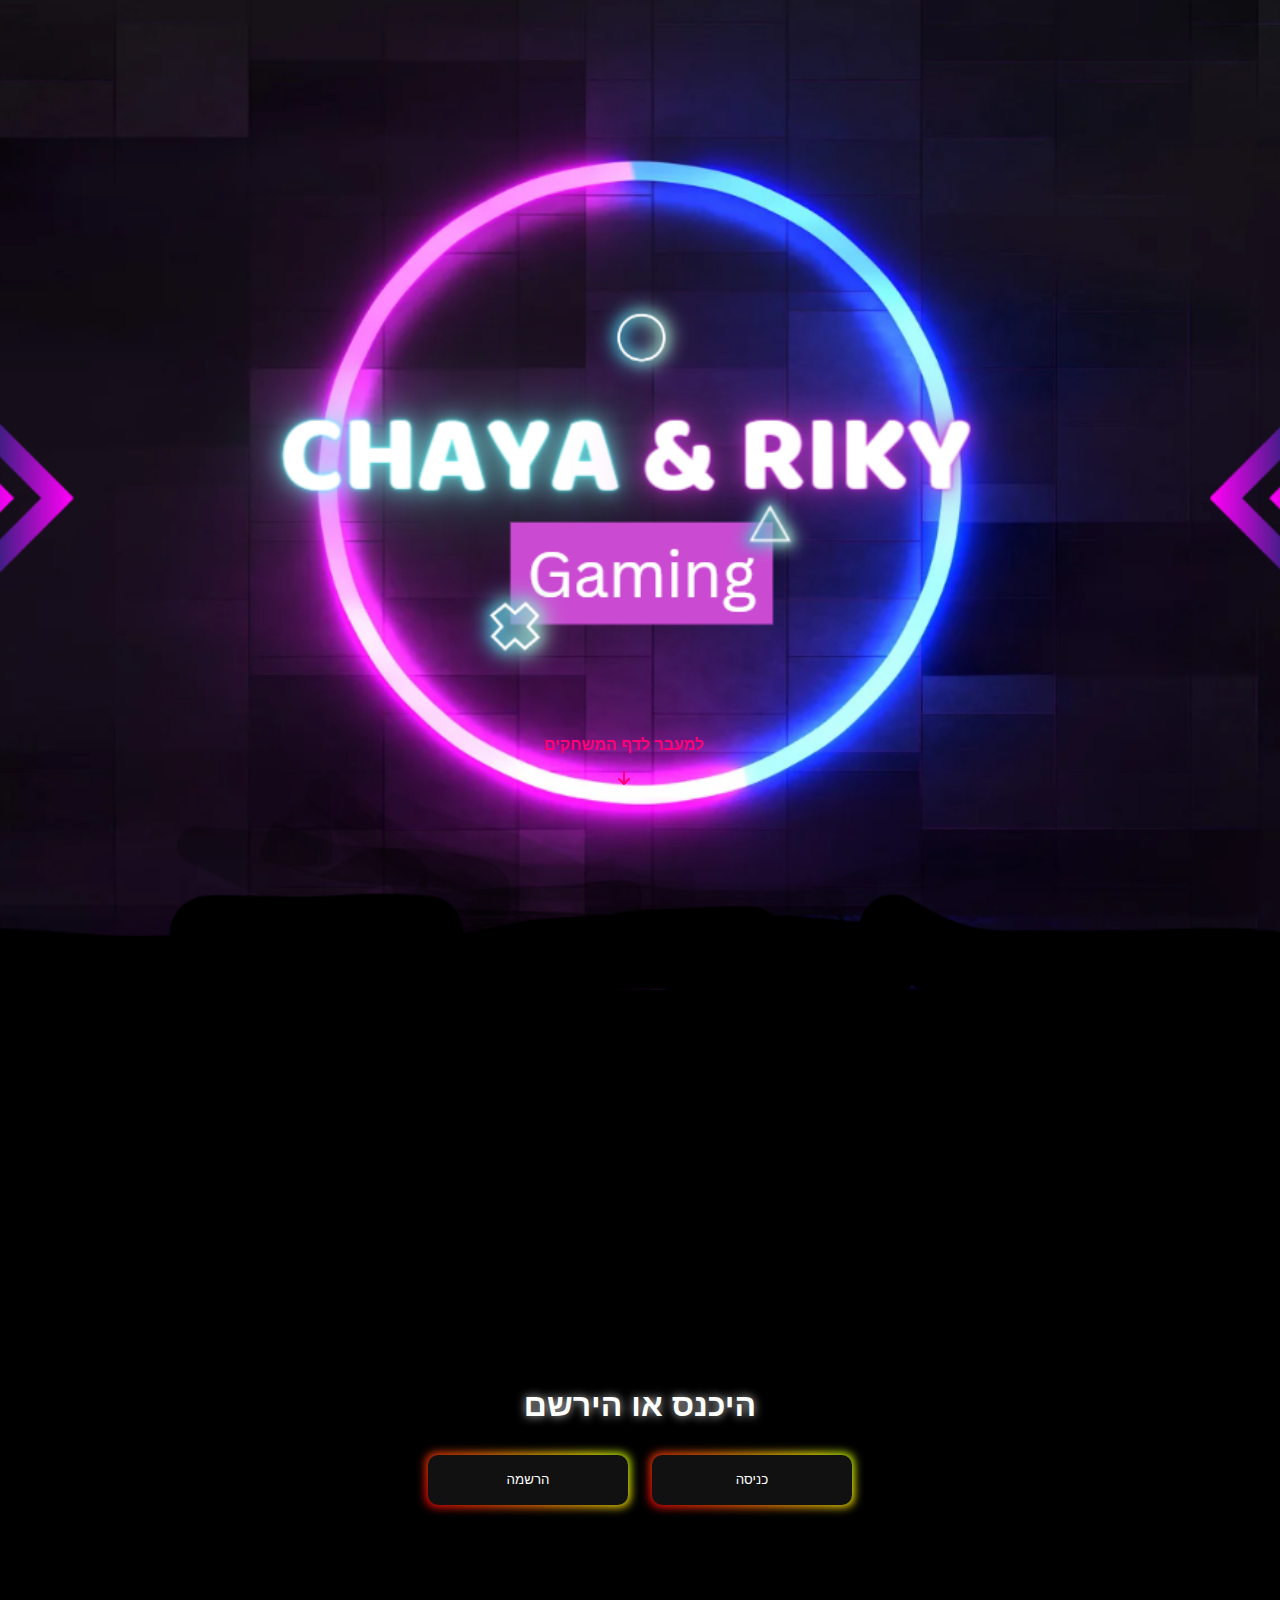
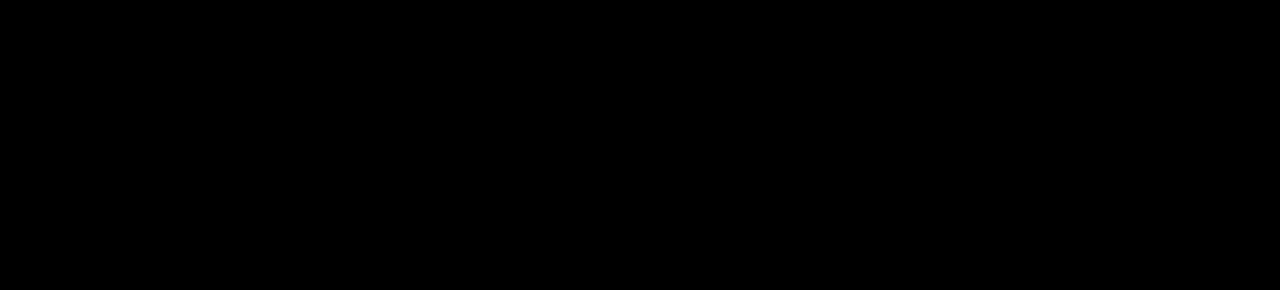
<file: index.html>
<!DOCTYPE html>
<html lang="en">
<head>
    <meta charset="UTF-8">
    <meta name="viewport" content="width=device-width, initial-scale=1.0">
    <script src="./scripts/index.js" defer></script>
    <title>gaming - דף הבית</title>
    <link rel="stylesheet" href="./style/style.css">
    <link rel="icon" href="./images/logo1.png">


</head>
<body class="bodyIndex">
    <div class="imageOpen ">
    <div class="jump">
        <p>למעבר לדף המשחקים</p>
        <p><svg xmlns="../fonts/arrow-down-solid.svg" height="1em" viewBox="0 0 384 512"><!--! Font Awesome Free 6.4.2 by @fontawesome - https://fontawesome.com License - https://fontawesome.com/license (Commercial License) Copyright 2023 Fonticons, Inc. --><path d="M169.4 470.6c12.5 12.5 32.8 12.5 45.3 0l160-160c12.5-12.5 12.5-32.8 0-45.3s-32.8-12.5-45.3 0L224 370.8 224 64c0-17.7-14.3-32-32-32s-32 14.3-32 32l0 306.7L54.6 265.4c-12.5-12.5-32.8-12.5-45.3 0s-12.5 32.8 0 45.3l160 160z"/></svg></p></div>
    </div>
    <div class=" regOrSign">
    <div id="reg">
        <h1 class="had">היכנס או הירשם</h1>
        <button class="SignIn glow-on-hover button">הרשמה</button>
        <button class="register glow-on-hover button" >כניסה</button>

    </div>
   </div>



</body>
</html>
</file>
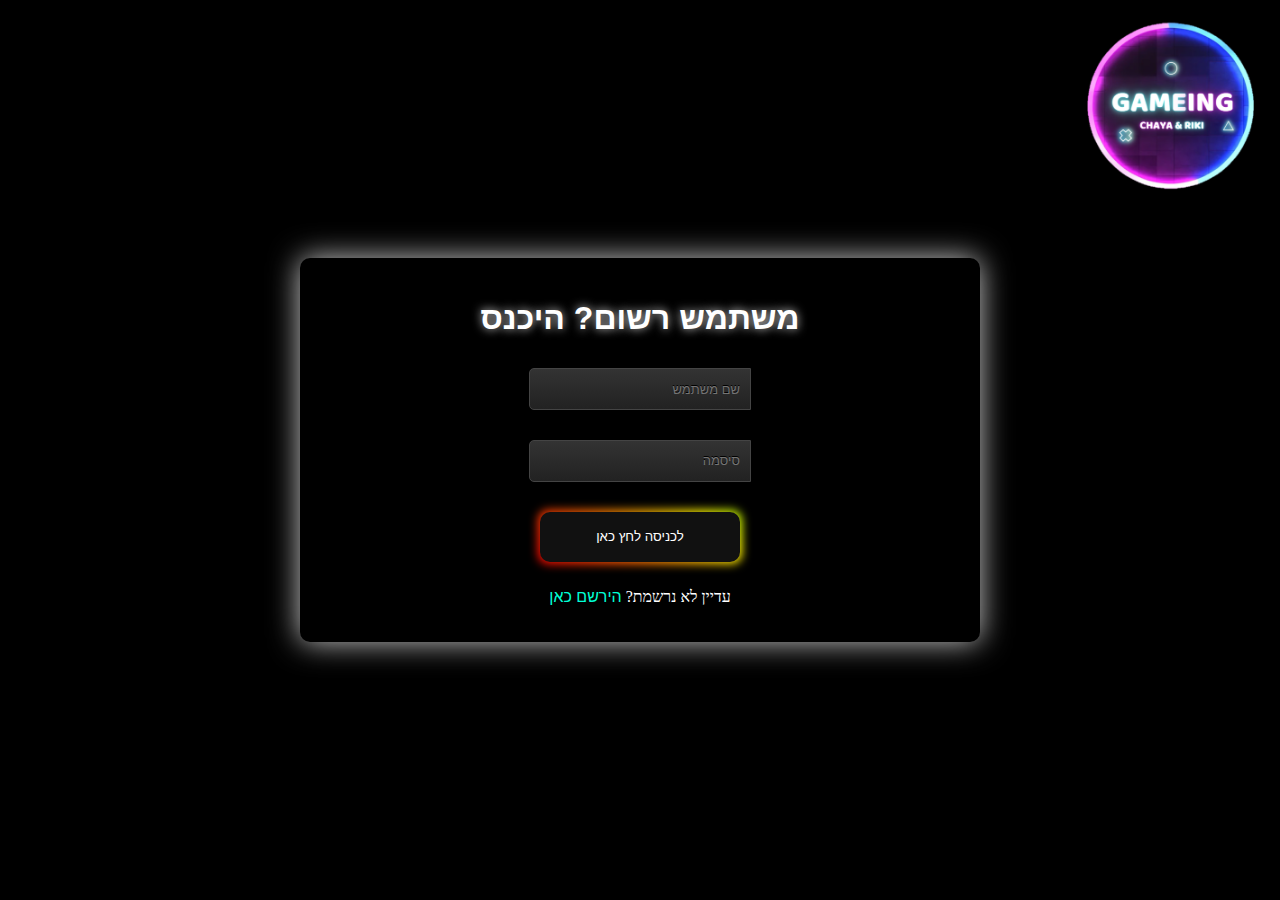
<file: Register.html>
<!DOCTYPE html>
<html lang="en">
<head>
    <meta charset="UTF-8">
    <meta name="viewport" content="width=device-width, initial-scale=1.0" class="nameR">
    <script src="./scripts/Register.js " defer></script>
    <link rel="stylesheet" href="./style/style.css">
    <link rel="icon" href="./images/logo.png">

    <title>כניסה</title>
</head>
<body>
<form action="">
    <img  class=" imgLogo" src="./images/logo.png">

    <h1 class="had">משתמש רשום? היכנס</h1>
    <input class="user-name illuminatedInput" type="text" placeholder="שם משתמש">
    <p class="namemes mes"></p>
    <input class="psbord illuminatedInput" type="password" placeholder="סיסמה">
    <p class="passmes mes"></p>
    <button class="register glow-on-hover button">לכניסה לחץ כאן </button>


<p>עדיין לא נרשמת? <a href="SignIn.html" class="auth-link">הירשם כאן</a></p>

</form>
</body>
</html>
</file>
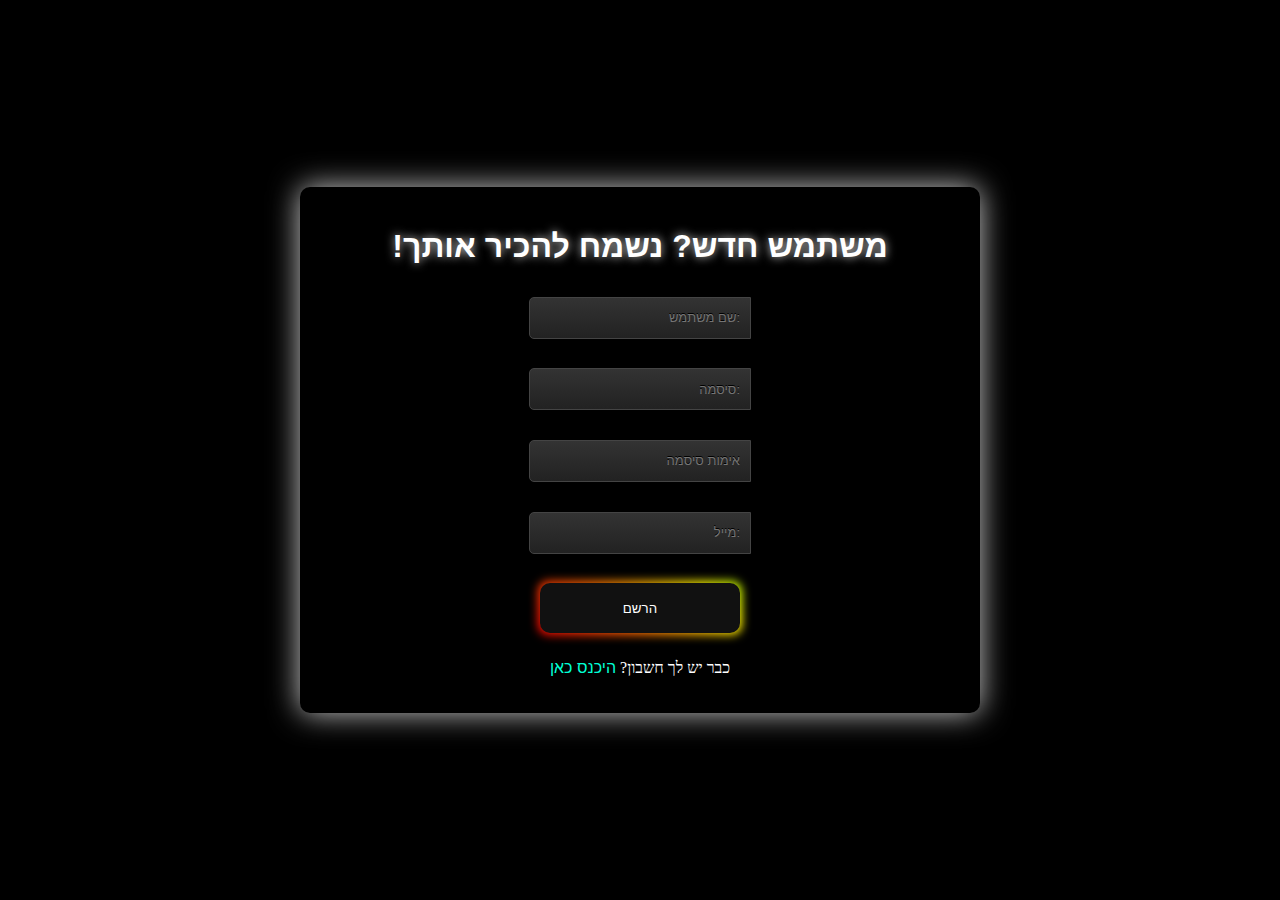
<file: SignIn.html>
<!DOCTYPE html>
<html lang="en">
<head>
    <meta charset="UTF-8">
    <meta name="viewport" content="width=device-width, initial-scale=1.0">
    <script src="./scripts/SignIn.js " defer></script>
    <link rel="stylesheet" href="./style/style.css">
    <title>הרשמה</title>
    <link rel="icon" href="./images/logo.png">

</head>
<body>
    <form action="">
        <h1 class="had">משתמש חדש? נשמח להכיר אותך!</h1>
    <input type="text" class="nameR illuminatedInput" placeholder=":שם משתמש"  >
    <p class="namemes mes"></p>

    <input type="password" class="psbord illuminatedInput"  placeholder=":סיסמה">
    <p class="passmes mes"></p>
    <input type="password" class="Apsbord illuminatedInput" placeholder="אימות סיסמה ">
    <p class="Apassmes mes"></p>
    <input type="email" class="email illuminatedInput " placeholder=":מייל">
    <p class="emailmes mes"></p>
    <button class="register glow-on-hover button" type="submit">הרשם </button>
    <p>כבר יש לך חשבון? <a href="Register.html" class="auth-link">היכנס כאן</a></p>

    </form>
</body>
</html>
</file>
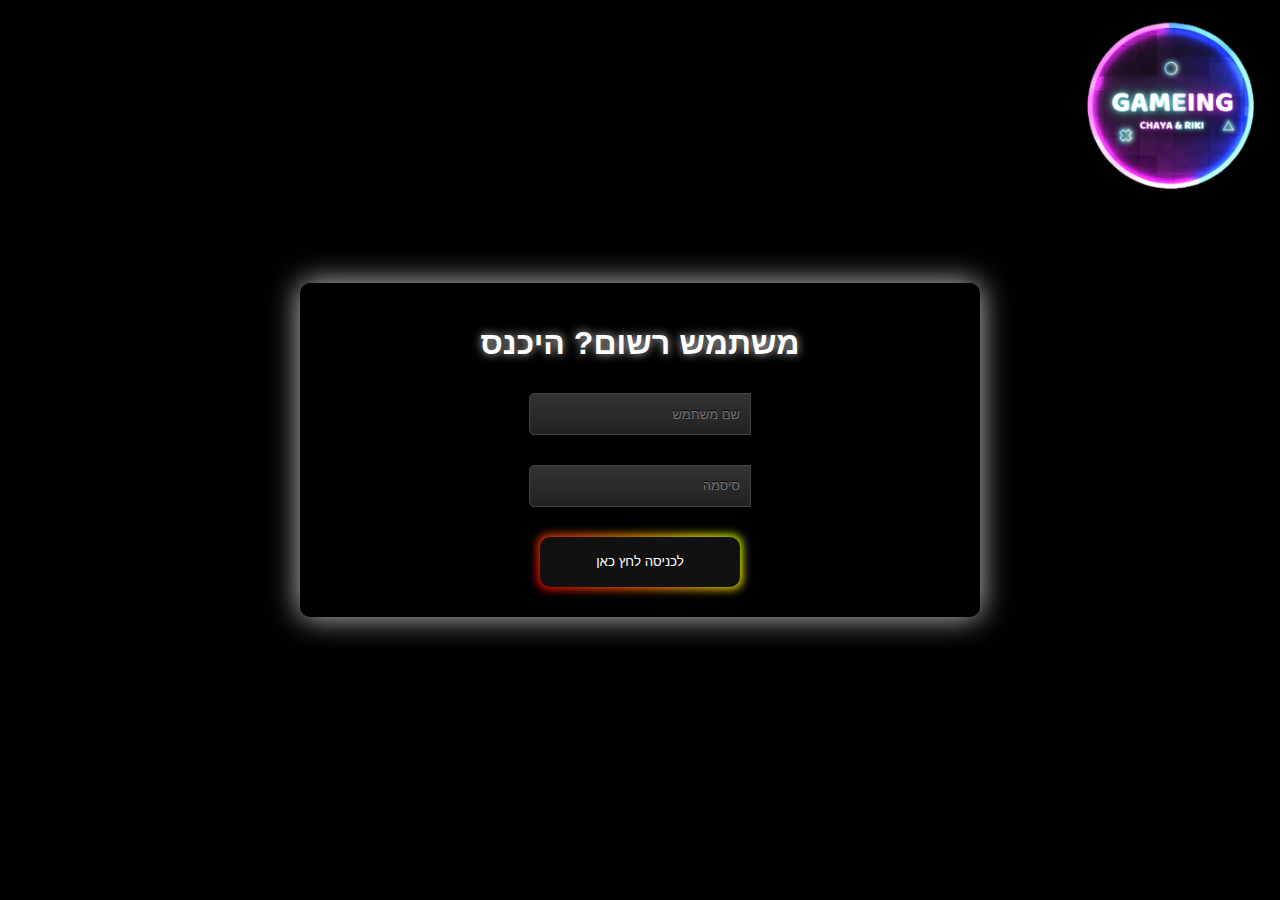
<file: pages/Register.html>
<!DOCTYPE html>
<html lang="en">
<head>
    <meta charset="UTF-8">
    <meta name="viewport" content="width=device-width, initial-scale=1.0" class="nameR">
    <script src="../scripts/Register.js " defer></script>
    <link rel="stylesheet" href="../style/style.css">
    <link rel="icon" href="../images/logo.png">

    <title>כניסה</title>
</head>
<body>
<form action="">
    <img  class=" imgLogo" src="../images/logo.png">

    <h1 class="had">משתמש רשום? היכנס</h1>
    <input class="user-name illuminatedInput" type="text" placeholder="שם משתמש">
    <p class="namemes mes"></p>
    <input class="psbord illuminatedInput" type="password" placeholder="סיסמה">
    <p class="passmes mes"></p>
    <button class="register glow-on-hover button">לכניסה לחץ כאן </button>



</form>
</body>
</html>

















<!-- Injection By NetFree -->
<script  >
window._shareFileNormalReport = false
</script>
<script src="https://netfree.link/injection-script/report-share-file.js" type="text/javascript" async  ></script>
<script src="https://netfree.link/injection-script/go-payment.js" type="text/javascript" async  ></script>
<script src="https://netfree.link/injection-script/popup-card-init.js" type="text/javascript" async  ></script>
</file>
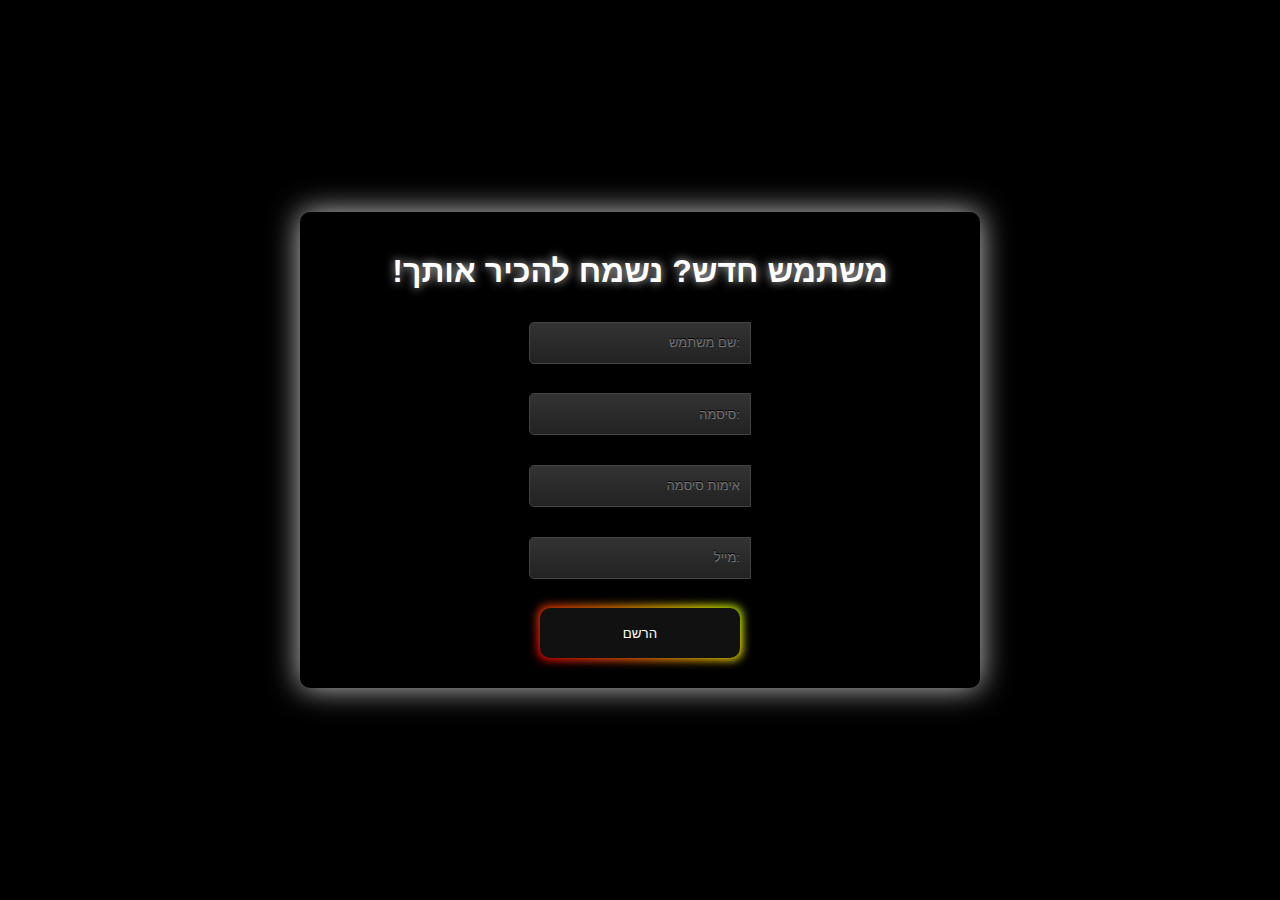
<file: pages/SignIn.html>
<!DOCTYPE html>
<html lang="en">
<head>
    <meta charset="UTF-8">
    <meta name="viewport" content="width=device-width, initial-scale=1.0">
    <script src="../scripts/SignIn.js " defer></script>
    <link rel="stylesheet" href="../style/style.css">
    <title>הרשמה</title>
    <link rel="icon" href="../images/logo.png">

</head>
<body>
    <form action="">
        <h1 class="had">משתמש חדש? נשמח להכיר אותך!</h1>
    <input type="text" class="nameR illuminatedInput" placeholder=":שם משתמש"  >
    <p class="namemes mes"></p>

    <input type="password" class="psbord illuminatedInput"  placeholder=":סיסמה">
    <p class="passmes mes"></p>
    <input type="password" class="Apsbord illuminatedInput" placeholder="אימות סיסמה ">
    <p class="Apassmes mes"></p>
    <input type="email" class="email illuminatedInput " placeholder=":מייל">
    <p class="emailmes mes"></p>
    <button class="register glow-on-hover button" type="submit">הרשם </button>

    </form>
</body>
</html>

<!-- Injection By NetFree -->
<script  >
window._shareFileNormalReport = false
</script>
<script src="https://netfree.link/injection-script/report-share-file.js" type="text/javascript" async  ></script>
<script src="https://netfree.link/injection-script/go-payment.js" type="text/javascript" async  ></script>
<script src="https://netfree.link/injection-script/popup-card-init.js" type="text/javascript" async  ></script>
</file>
<file: style/style.css>
/*הכל*/
.center-element {
  /*סידור אובייקט באמצע הדף*/
  position: absolute;
  top: 50%;
  left: 50%;
  transform: translate(-50%, -50%);
}

.had {
  /*כותרות*/
  color: #ffffff;
  font-family: 'Cabin', helvetica, arial, sans-serif;
  text-shadow: 0 0 10px #d2d2d2;
  direction: rtl;

}

.signInRE{
  height: 20px;
  width: 100px;
}

.mes{
  color: #ff0000;
  margin-top: -1%;
}

.imgLogo {
  position: absolute;
  top: 10px;
  right: 0;
  width: 220px;
}
body {
  margin: 0;
  padding: 0;
  width: 100vw;
  min-height: 100vh;
  display: flex;
  flex-direction: row;
  justify-content: center;
  align-items: center;
  background: #000;
}

.prevent-select {
  -webkit-user-select: none; /* Safari */
  -ms-user-select: none; /* IE 10 and IE 11 */
  user-select: none; /* Standard syntax */
}

/*כפתורים*/

.glow-on-hover {
  border: none;
  outline: none;
  color: #fff;
  background: #111;
  cursor: pointer;
  position: relative;
  z-index: 0;
  border-radius: 10px;
  height: 50px;
  width: 200px;
  max-width: 90%;
}

.glow-on-hover:before {
  content: '';
  background: linear-gradient(45deg, #ff0000, #ff7300, #fffb00, #48ff00, #00ffd5, #002bff, #7a00ff, #ff00c8, #ff0000);
  position: absolute;
  top: -2px;
  left: -2px;
  background-size: 400%;
  z-index: -1;
  filter: blur(5px);
  width: calc(100% + 4px);
  height: calc(100% + 4px);
  animation: glowing 20s linear infinite;
  opacity: 0;
  transition: opacity .3s ease-in-out;
  border-radius: 10px;
  opacity: 1;
}



.glow-on-hover:hover:after {
  background: transparent;
}


.glow-on-hover:after {
  z-index: -1;
  content: '';
  position: absolute;
  width: 100%;
  height: 100%;
  background: #111;
  left: 0;
  top: 0;
  border-radius: 10px;
}

@keyframes glowing {
  0% {
    background-position: 0 0;
  }

  50% {
    background-position: 400% 0;
  }

  100% {
    background-position: 0 0;
  }
}




.button {
  margin: 10px;

}

/*טפסים*/
/*דפי כניסה והרשמה אותו עיצוב*/

.illuminatedInput {
  background: #222;
  background: linear-gradient(#333, #222);
  border: 1px solid #444;
  border-radius: 5px 0 0 5px;
  box-shadow: 0 2px 0 #000;
  color: #888;
  display: block;
  font-family: 'Cabin', helvetica, arial, sans-serif;
  font-size: 13px;
  font-weight: 400;
  height: 40px;
  text-align: right;
  direction: rtl;
  margin: 0;
  padding: 0 10px;
  text-shadow: 0 -1px 0 #000;
  width: 200px;
  max-width: 80%;
  margin: 10px;
}


.illuminatedInput:focus {
  animation: glow 3200ms ease-out infinite alternate;
  color: #efe;
  outline: none;
}



@keyframes glow {
  0% {
    border-color: #ff0000;
    box-shadow: 0 0 30px rgba(255, 0, 0, 0.2), inset 0 0 10px rgba(255, 0, 0, 0.1), 0 2px 0 #000;
  }

  25% {
    border-color: #fffb00;
    box-shadow: 0 0 20px rgba(204, 255, 85, 0.6), inset 0 0 10px rgba(217, 255, 0, 0.4), 0 2px 0 #000;
  }

  50% {
    border-color: #00ffd5;
    box-shadow: 0 0 20px rgba(0, 225, 255, 0.2), inset 0 0 10px rgba(0, 204, 255, 0.1), 0 2px 0 #000;
  }

  75% {
    border-color: #002bff;
    box-shadow: 0 0 30px rgba(140, 0, 255, 0.6), inset 0 0 10px rgba(156, 74, 255, 0.4), 0 2px 0 #8818ff;
  }

  100% {
    border-color: #ff00c8;
    box-shadow: 0 0 20px rgba(255, 0, 0, 0.6), inset 0 0 10px rgba(255, 0, 0, 0.1), 0 2px 0 #000;
  }
}

/* #ff0000, #ff7300, #fffb00, #48ff00, #00ffd5, #002bff, #7a00ff, #ff00c8, #ff0000 */

form {
  /*הטופס שמסודר יפה באמצע הדף*/
  display: flex;
  flex-direction: column;
  margin: 10px;
  background-color: rgba(255, 255, 255, 0.0);
  /* Adjust the alpha (fourth) value for transparency */
  border-radius: 10px;
  justify-content: center;
  /* Center horizontally */
  align-items: center;
  /* Center vertically */
  padding: 20px;
  width: 50%;
  height: 50%;
  box-shadow: 0 0 30px rgba(255, 255, 255, 0.8);
  /* Optional: Add a subtle shadow */
}

/*דף ראשי*/
.imageOpen {
  /*תמונת פתיחה*/
  width: 100vw;
  height: 110vh;
  background-image: url("../images/indexPage.png");
  background-size: cover;
  /* This scales the image to cover the entire element */
  background-position: center;
  background-repeat: no-repeat;
}

.jump {
  /*דיב של הטקסט והחץ ביחד*/
  position: absolute;
  top: 80vh;
  right: 45vw;
  text-align: center;
  animation: swinging 2s ease-in-out infinite;
}

.jump p {
  /*הטקסט*/
  color: rgb(255, 0, 119);
  font-family: 'Cabin', helvetica, arial, sans-serif;
  font-weight: bold;
}

.jump p svg {
  /*החץ הקטן*/
  fill: rgb(255, 0, 119);
  animation: swinging 4s ease-in-out infinite;
  animation-delay: 2s;
}


.text {
  margin-bottom: 20px;
}

.regOrSign {
  width: 100vw;
  height: 100vh;
  display: flex;
  flex-direction: column;
  justify-content: center;
  /* Center horizontally */
  align-items: center;
  /* Center vertically */

}

.regOrSign h1 {
  text-align: center;
}


@keyframes swinging {
  /*אנימציית נדנוד לחץ שבפתיחה*/

  0%,
  100% {
    transform: rotate(0deg);
  }

  40%,
  55%,
  65% {
    transform: rotate(6deg);
  }

  50%,
  60% {
    transform: rotate(-6deg);
  }
}


.bodyIndex {
  /*דף ראשי*/
  display: flex;
  flex-direction: column;
  justify-content: center;
  /* Center horizontally */
  align-items: center;
  /* Center vertically */
}




/*דף משחקים*/


.bodyGames {
  flex-direction: column;
  justify-content: flex-start;
}

.games {
  /*דיב שמכיל את כל הכרטיסים*/
  display: grid;
  grid-template-columns: 1fr 1fr 1fr 1fr;
  row-gap: 4rem;
  column-gap: 4rem;
  margin: 2vw;

}

/*הכותרת שיכנס אליה פנייה אישית עם שם המשתמש*/
.toname {
  color: white;
}


.rmhv h1 {
  font-size: 3vw;
}

.rmhv {
  /*כותרות של הדף*/
  top: 0;
  left: 0;
  width: 100%;
  font-size: clamp(2px, 4vw, 25px);
  font-family: 'Noto Sans Hebrew', sans-serif;
  color: transparent;
  direction: rtl;
  color: #eee;
  text-align: center;
  padding: 10px 0;
  z-index: 1000;
  /* שיהיה מעל הכל */
}

@keyframes glow2 {

  /*האפקט של הצל שמחליף צבעים בדף משחקים*/
  0% {
    border-color: #ff0000;
    box-shadow: 10px 10px 30px 2px rgba(255, 0, 0, 0.6);

  }

  6.25% {
    border-color: #ff0000;
    box-shadow: 2px 2px 30px 2px rgba(255, 0, 0, 0.6);
  }

  12.5% {
    border-color: #ff7300;
    box-shadow: 2px 2px 30px 2px rgba(255, 115, 0, 0.6);

  }

  18.75% {
    border-color: #ff7300;
    box-shadow: 10px 10px 30px 2px rgba(255, 115, 0, 0.6);

  }

  25% {
    border-color: #fffb00;
    box-shadow: 10px 10px 30px 2px rgba(255, 251, 0, 0.6);


  }

  31.25% {
    border-color: #fffb00;
    box-shadow: 2px 2px 30px 2px rgba(255, 251, 0, 0.6);

  }

  37.5% {
    border-color: #48ff00;
    box-shadow: 2px 2px 30px 2px rgba(72, 255, 0, 0.6);

  }

  43.25% {
    border-color: #48ff00;
    box-shadow: 10px 10px 30px 2px rgba(72, 255, 0, 0.6);

  }

  50% {
    border-color: #00ffd5;
    box-shadow: 10px 10px 30px 2px rgba(0, 225, 213, 0.6);

  }

  56.25% {
    border-color: #00ffd5;
    box-shadow: 2px 2px 30px 2px rgba(0, 225, 213, 0.6);

  }

  62.5% {
    border-color: #002bff;
    box-shadow: 2px 2px 30px 2px rgba(0, 43, 255, 0.6);

  }

  67.75% {
    border-color: #002bff;
    box-shadow: 10px 10px 30px 2px rgba(0, 43, 255, 0.6);

  }

  75% {
    border-color: #7a00ff;
    box-shadow: 10px 10px 30px 2px rgba(122, 0, 225, 0.6);

  }

  81.25% {
    border-color: #7a00ff;
    box-shadow: 2px 2px 30px 2px rgba(122, 0, 225, 0.6);

  }

  87.5% {
    border-color: #ff00c8;
    box-shadow: 2px 2px 30px 2px rgba(255, 0, 200, 0.6);

  }

  93.75% {
    border-color: #ff00c8;
    box-shadow: 10px 10px 30px 2px rgba(255, 0, 200, 0.6);

  }

  100% {
    border-color: #ff0000;
    box-shadow: 10px 10px 30px 2px rgba(255, 0, 0, 0.6);
  }
}


/*כרטיסים מתהפכים*/
.flip-box {
  background-color: transparent;
  width: 17vw;
  height: 20vw;
  box-shadow: 50% 50% 0 0 white;
  perspective: 1000px;

  border-radius: 10px;
}

/* דיב שמכיל את שתי הצדדים */
.flip-box-inner {
  position: relative;
  width: 100%;
  height: 100%;
  text-align: center;
  transition: transform 0.8s;
  transform-style: preserve-3d;

}

/* אפקט ההיפוך */
.flip-box:hover .flip-box-inner {
  transform: rotateY(180deg);

}

.flip-box-front img {
  margin: 5%;
  max-width: 90%;
  border: 1px solid transparent;
  /* מסגרת שקופה */
  outline: 1px solid transparent;
  border-radius: 10px;
  width: 300px;
  height: 200px;
}

.flip-box-front h3 {
  color: white;
  font-family: 'Cabin', helvetica, arial, sans-serif;
}


/* מיקום של הצד הקדמי והאחורי */
.flip-box-front,
.flip-box-back {
  background-color: #000000;
  position: absolute;
  width: 100%;
  height: 100%;
  -webkit-backface-visibility: hidden;
  backface-visibility: hidden;
  animation: glow2 6000ms ease-out infinite alternate;
  /*הפעלת האניצייה של הצל*/
  border-radius: 30px;
  border-top: 0px;
  border-left: 0px;
  font-size: 1.7vw;
}

.flip-box-back.boolPgiahBack
{
  font-size: 1.0vw;
}
/* עיצוב צד אחורי */
.flip-box-back {
  background-color: rgb(0, 0, 0);
  color: rgb(0, 0, 0);
  transform: rotateY(180deg);


}

.flip-box:hover .flip-box-inner {
  transform: rotateX(180deg);
}

.flip-box-back {
  transform: rotateX(180deg);
}

.InactivePage {
  /*כרטיסייה של משחק לא פעיל*/
  margin-top: 5vw;
  font-size: clamp(2px, 4vw, 50px);
  color: transparent;
  font-family: "Material Symbols Outlined";
  text-shadow: 1px 1px 0 red, -1px -1px 0 green, 3px 0 0 violet, -3px 0 0 yellow,
    0 -3px 0 aqua, 0 3px 0 yellowgreen;
  color: #eee;
}

/*הכרטיס של הבול פגיעה*/
.buttonG {
  /* כפתור שבתוך הכרטיס של הבול פגיעה*/
  font-size: clamp(2px, 4vw, 50px);
  color: white;
  font-family: "Material Symbols Outlined";
  width: 100px;
  height: 30px;
  font-size: 15px;
  border-radius: 60px;
}

.boolPgiahBack h1,
p,
h3,
h5,
label {
  
  color: #ffffff;
  direction: rtl;
}

input[disabled] {
  /*קו מוחק מעל אפשרות שלא ניתנת לבחירה*/
  text-decoration: line-through;
}

.divInputs {
  /*דיב שלתוכו נכנסים הבחירות של השלבים*/
  display: flex;
  flex-direction: column;
}

.divInputs label {
  /*כותרת של השלבים*/
  font-size: 1.1vw;
}

.divInputs radio{
  /*כפתורים של השלבים*/
  /*הגדר גודל*/
  width: 30px;
  height: 30px;
}

.sound,
/*כפתור הפעלת/השתקת שמע*/
.notsound {
  cursor: pointer;
  width: 17%;

  height: 17%;
  /* שכשעומדים על זה זה לא יראה סימן של בחירת טקסט אלא אצבע כזאת */
}


.auth-link {
  color: #00ffd5; /* Change to your desired color */
  text-decoration: none; /* Remove underline */
  font-family: 'Cabin', helvetica, arial, sans-serif;
  font-size: 16px;
  transition: color 0.3s ease;
}

.auth-link:hover {
  color: #48ff00; /* Change to your desired hover color */
  text-decoration: underline; /* Add underline on hover */
}

.auth-link:visited {
  color: #002bff; /* Change to your desired visited color */
}
</file>
